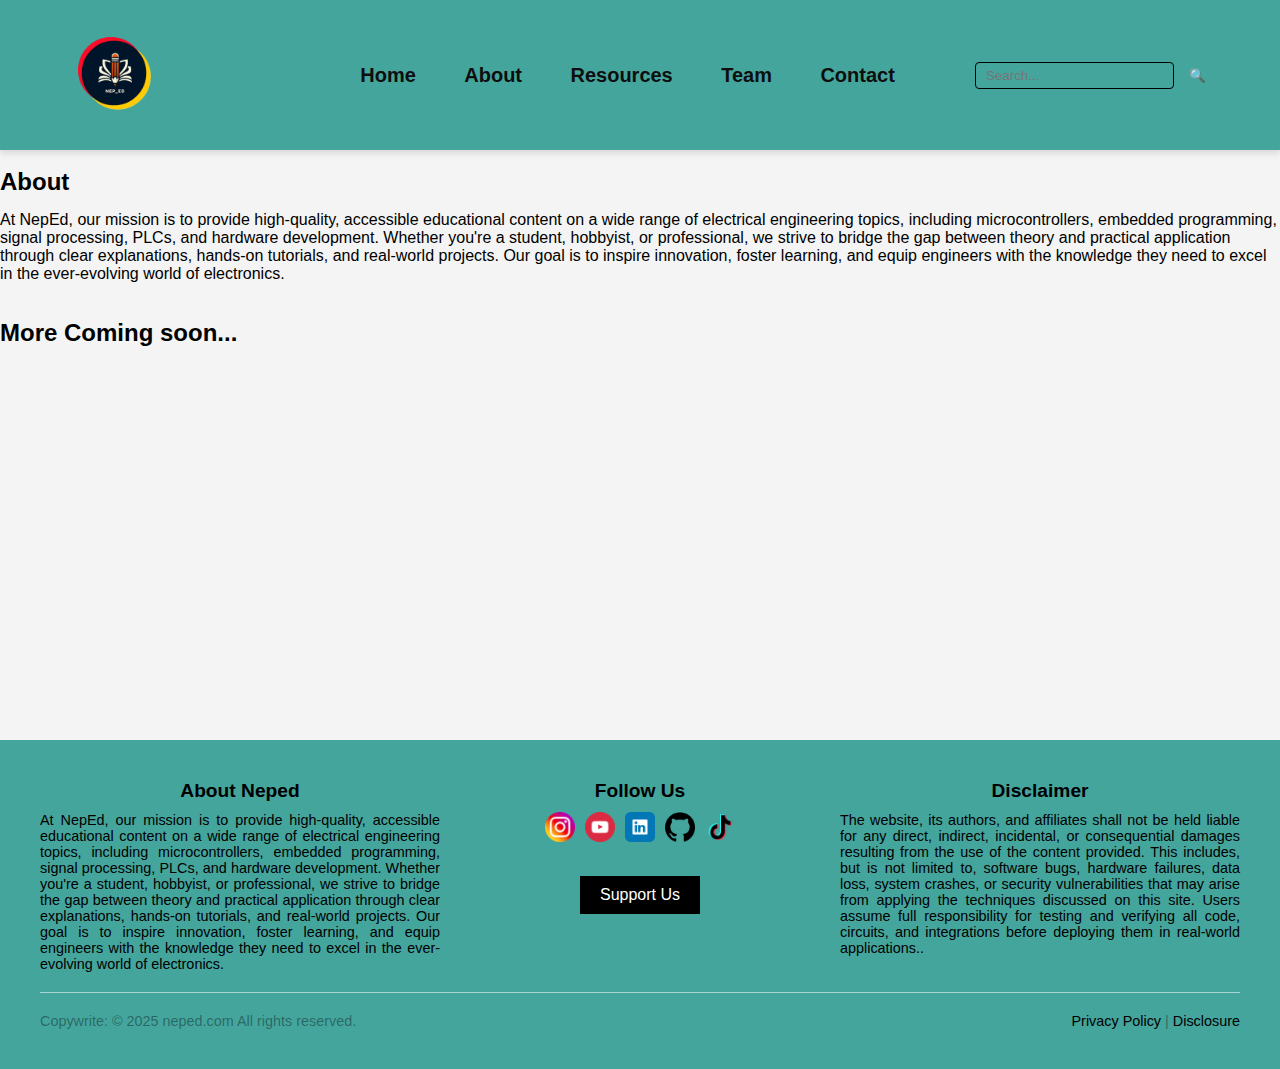
<file: pages/about.html>
<!DOCTYPE html>
<html lang="en">
<head>
    <meta charset="UTF-8">
    <meta name="viewport" content="width=device-width, initial-scale=1.0">
    <title>About Page</title>
    <link rel="stylesheet" href="../styles/header.css">
    <link rel="stylesheet" href="../styles/footer.css">
    <link rel="stylesheet" href="../styles/main.css">

</head>
<body>
    <script src="../scripts/load-header.js"></script>  <!-- Loads the header -->
    <script src="../scripts/custom-footer.js" defer></script> <!-- Load Footer -->
    <main>
        <br /> 
        <h2>About</h2>
        <p>At NepEd, our mission is to provide high-quality, accessible educational 
            content on a wide range of electrical engineering topics, including microcontrollers, 
            embedded programming, signal processing, PLCs, and hardware development. Whether you're 
            a student, hobbyist, or professional, we strive to bridge the gap between theory and 
            practical application through clear explanations, hands-on tutorials, and real-world 
            projects. Our goal is to inspire innovation, foster learning, and equip engineers with 
            the knowledge they need to excel in the ever-evolving world of electronics.</p>  
            
            <br /> 
            <br /> 
            <h2>More Coming soon...</h2>
            <br /> 
            <br /> 
            <br /> 
            <br /> 
            <br /> 
            <br /> 
            <br /> 
            <br /> 
            <br /> 
            <br /> 
            <br /> 
            <br /> 
            <br /> 
            <br /> 
            <br /> 
            <br /> 
            <br /> 
            <br /> 
            <br /> 
            <br /> 
            <br /> 
    </main>



</body>
</html>
</file>
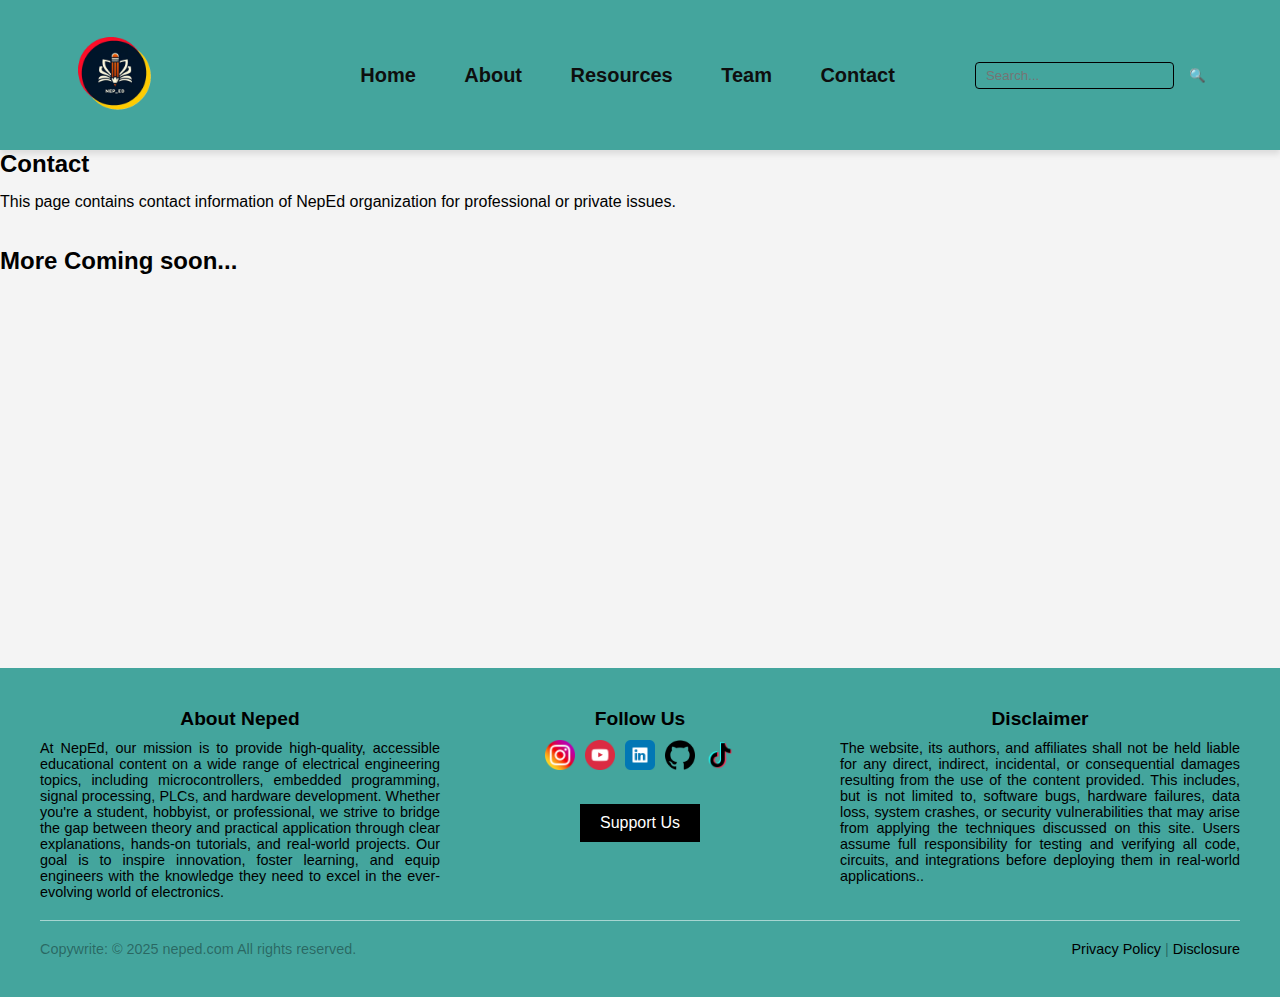
<file: pages/contact.html>
<!DOCTYPE html>
<html lang="en">
<head>
    <meta charset="UTF-8">
    <meta name="viewport" content="width=device-width, initial-scale=1.0">
    <title>Contact Information</title>
    <link rel="stylesheet" href="../styles/header.css">
    <link rel="stylesheet" href="../styles/footer.css">
    <link rel="stylesheet" href="../styles/main.css">


</head>
<body>

    <main>
        <h2>Contact</h2>
        <p>This page contains contact information of NepEd organization for professional or private issues.</p>
        
        <br /> 
        <br /> 
        <h2>More Coming soon...</h2>
        <br /> 
        <br /> 
        <br /> 
        <br /> 
        <br /> 
        <br /> 
        <br /> 
        <br /> 
        <br /> 
        <br /> 
        <br /> 
        <br /> 
        <br /> 
        <br /> 
        <br /> 
        <br /> 
        <br /> 
        <br /> 
        <br /> 
        <br /> 
        <br /> 
    </main>

    <script src="../scripts/load-header.js"></script>  <!-- Loads the header -->
    <script src="../scripts/custom-footer.js" defer></script> <!-- Load Footer -->
</body>
</html>
</file>
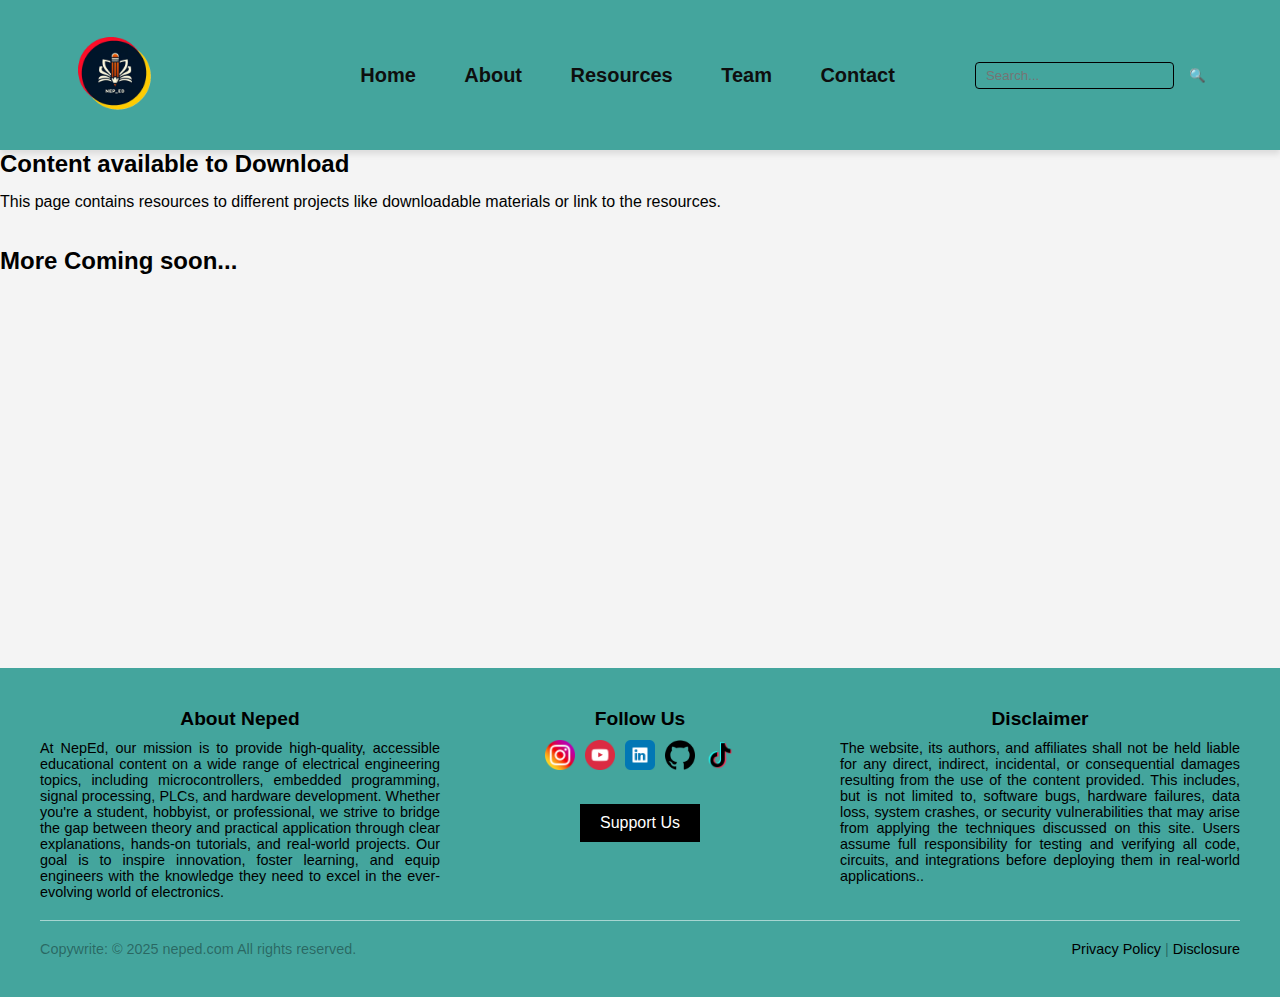
<file: pages/resources.html>
<!DOCTYPE html>
<html lang="en">
<head>
    <meta charset="UTF-8">
    <meta name="viewport" content="width=device-width, initial-scale=1.0">
    <title>Resources</title>
    <link rel="stylesheet" href="../styles/header.css">
    <link rel="stylesheet" href="../styles/footer.css">
    <link rel="stylesheet" href="../styles/main.css">

</head>
<body>

    <main>
        <h2>Content available to Download</h2>
        <p>This page contains resources to different projects like downloadable materials or link to the resources.</p>
        
        <br /> 
        <br /> 
        <h2>More Coming soon...</h2>
        <br /> 
        <br /> 
        <br /> 
        <br /> 
        <br /> 
        <br /> 
        <br /> 
        <br /> 
        <br /> 
        <br /> 
        <br /> 
        <br /> 
        <br /> 
        <br /> 
        <br /> 
        <br /> 
        <br /> 
        <br /> 
        <br /> 
        <br /> 
        <br /> 
    </main>

    <script src="../scripts/load-header.js"></script>  <!-- Loads the header -->
    <script src="../scripts/custom-footer.js" defer></script> <!-- Load Footer -->
</body>
</html>
</file>
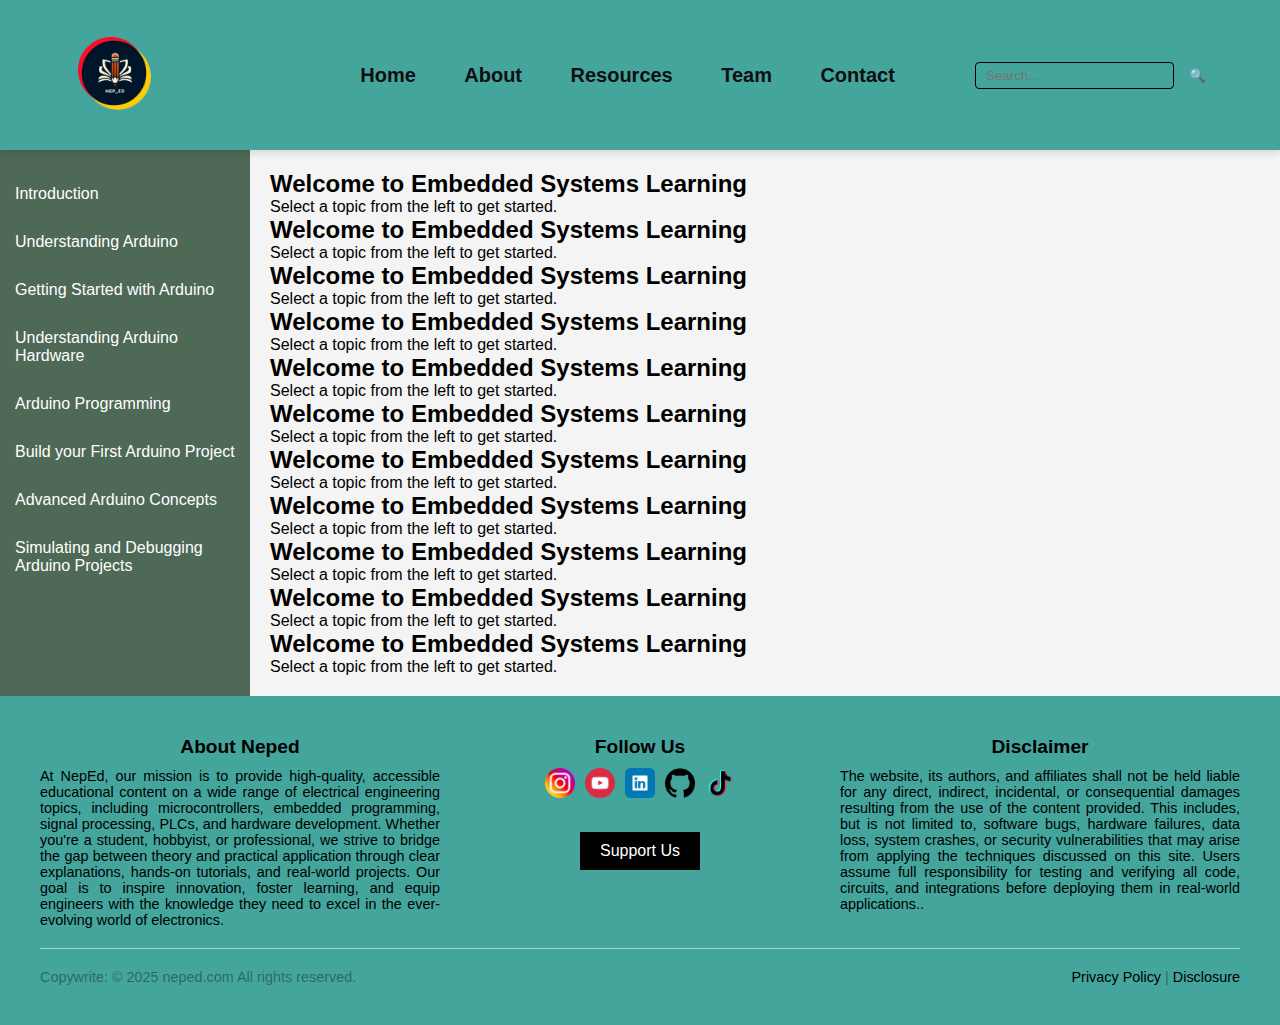
<file: pages/resources-pages/arduino.html>
<!DOCTYPE html>
<html lang="en">
<head>
    <meta charset="UTF-8">
    <meta name="viewport" content="width=device-width, initial-scale=1.0">
    <title>Embedded Systems Learning</title>
    <link rel="stylesheet" href="/styles/arduino.css">
    <link rel="stylesheet" href="/styles/header.css">
    <link rel="stylesheet" href="/styles/footer.css">
    <script src="/scripts/load-header.js"></script>  <!-- Loads the header -->
</head>
<body>
    <div class="container">
        <nav class="sidebar">
            <ul>
                <li onclick="loadContent('intro')">Introduction</li>
                <li onclick="loadContent('microcontrollers')">Understanding Arduino</li>
                <li onclick="loadContent('rtos')">Getting Started with Arduino</li>
                <li onclick="loadContent('communication')">Understanding Arduino Hardware</li>
                <li onclick="loadContent('power')">Arduino Programming</li>
                <li onclick="loadContent('intro')">Build your First Arduino Project</li>
                <li onclick="loadContent('microcontrollers')">Advanced Arduino Concepts</li>
                <li onclick="loadContent('rtos')">Simulating and Debugging Arduino Projects</li>


            </ul>
        </nav>
        <main class="content" id="content">
            <h2>Welcome to Embedded Systems Learning</h2>
            <p>Select a topic from the left to get started.</p>
            <h2>Welcome to Embedded Systems Learning</h2>
            <p>Select a topic from the left to get started.</p>
            <h2>Welcome to Embedded Systems Learning</h2>
            <p>Select a topic from the left to get started.</p>
            <h2>Welcome to Embedded Systems Learning</h2>
            <p>Select a topic from the left to get started.</p>
            <h2>Welcome to Embedded Systems Learning</h2>
            <p>Select a topic from the left to get started.</p>
            <h2>Welcome to Embedded Systems Learning</h2>
            <p>Select a topic from the left to get started.</p>
            <h2>Welcome to Embedded Systems Learning</h2>
            <p>Select a topic from the left to get started.</p>
            <h2>Welcome to Embedded Systems Learning</h2>
            <p>Select a topic from the left to get started.</p>
            <h2>Welcome to Embedded Systems Learning</h2>
            <p>Select a topic from the left to get started.</p>
            <h2>Welcome to Embedded Systems Learning</h2>
            <p>Select a topic from the left to get started.</p>
            <h2>Welcome to Embedded Systems Learning</h2>
            <p>Select a topic from the left to get started.</p>
        </main>
    </div>
    <script src="/scripts/arduino.js"></script>
        <!-- Load Footer -->
<script src="/scripts/custom-footer.js" defer></script>
</body>
</html>
</file>
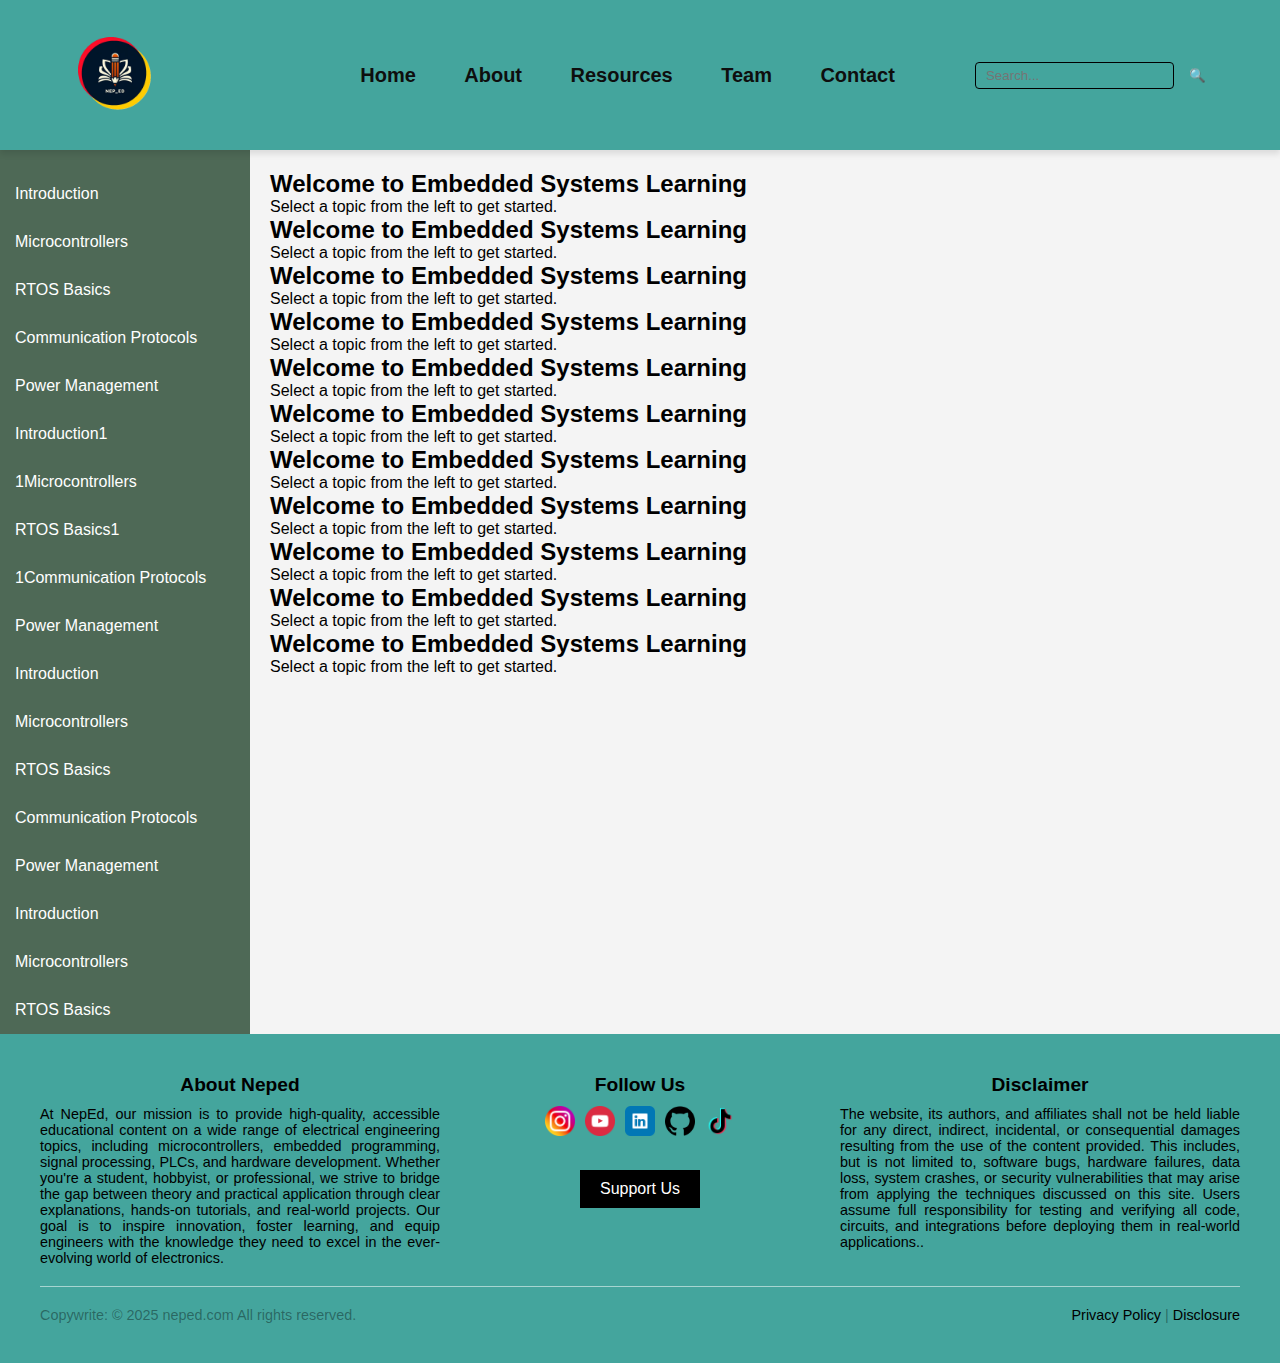
<file: pages/resources-pages/stm32.html>
<!DOCTYPE html>
<html lang="en">
<head>
    <meta charset="UTF-8">
    <meta name="viewport" content="width=device-width, initial-scale=1.0">
    <title>Embedded Systems Learning</title>
    <link rel="stylesheet" href="/styles/arduino.css">
    <link rel="stylesheet" href="/styles/header.css">
    <link rel="stylesheet" href="/styles/footer.css">
    <script src="/scripts/load-header.js"></script>  <!-- Loads the header -->
</head>
<body>
    <div class="container">
        <nav class="sidebar">
            <ul>
                <li onclick="loadContent('intro')">Introduction</li>
                <li onclick="loadContent('microcontrollers')">Microcontrollers</li>
                <li onclick="loadContent('rtos')">RTOS Basics</li>
                <li onclick="loadContent('communication')">Communication Protocols</li>
                <li onclick="loadContent('power')">Power Management</li>
                <li onclick="loadContent('intro')">Introduction1</li>
                <li onclick="loadContent('microcontrollers')">1Microcontrollers</li>
                <li onclick="loadContent('rtos')">RTOS Basics1</li>
                <li onclick="loadContent('communication')">1Communication Protocols</li>
                <li onclick="loadContent('power')">Power Management</li>
                <li onclick="loadContent('intro')">Introduction</li>
                <li onclick="loadContent('microcontrollers')">Microcontrollers</li>
                <li onclick="loadContent('rtos')">RTOS Basics</li>
                <li onclick="loadContent('communication')">Communication Protocols</li>
                <li onclick="loadContent('power')">Power Management</li>
                <li onclick="loadContent('intro')">Introduction</li>
                <li onclick="loadContent('microcontrollers')">Microcontrollers</li>
                <li onclick="loadContent('rtos')">RTOS Basics</li>

            </ul>
        </nav>
        <main class="content" id="content">
            <h2>Welcome to Embedded Systems Learning</h2>
            <p>Select a topic from the left to get started.</p>
            <h2>Welcome to Embedded Systems Learning</h2>
            <p>Select a topic from the left to get started.</p>
            <h2>Welcome to Embedded Systems Learning</h2>
            <p>Select a topic from the left to get started.</p>
            <h2>Welcome to Embedded Systems Learning</h2>
            <p>Select a topic from the left to get started.</p>
            <h2>Welcome to Embedded Systems Learning</h2>
            <p>Select a topic from the left to get started.</p>
            <h2>Welcome to Embedded Systems Learning</h2>
            <p>Select a topic from the left to get started.</p>
            <h2>Welcome to Embedded Systems Learning</h2>
            <p>Select a topic from the left to get started.</p>
            <h2>Welcome to Embedded Systems Learning</h2>
            <p>Select a topic from the left to get started.</p>
            <h2>Welcome to Embedded Systems Learning</h2>
            <p>Select a topic from the left to get started.</p>
            <h2>Welcome to Embedded Systems Learning</h2>
            <p>Select a topic from the left to get started.</p>
            <h2>Welcome to Embedded Systems Learning</h2>
            <p>Select a topic from the left to get started.</p>
        </main>
    </div>
    <script src="/scripts/arduino.js"></script>
        <!-- Load Footer -->
<script src="/scripts/custom-footer.js" defer></script>
</body>
</html>
</file>
<file: styles/footer.css>
.footer {
    /*background-color: #B3F0FB;*/
    background-color: #44a59d;

    color: white;
    padding: 40px 20px;
    text-align: center;
    font-family: Arial, sans-serif;
}

/* First Row */
.footer-top {
    display: flex;
    justify-content: space-between;
    flex-wrap: wrap;
    max-width: 1200px;
    margin: auto;
    padding-bottom: 20px;
}

.footer-section {
    flex: 1;
    min-width: 250px;
    text-align: center;
}

.footer-section h3 {
    font-size: 1.2em;
    color: #000000;
    margin-bottom: 10px;
}

.footer-section p {
    font-size: 0.9em;
    color: #000000;
    text-align: justify;
}

/* Social Icons */
.social-icons {
    display: flex;
    justify-content: center;
    gap: 10px;
    margin-top: 10px;
}

.social-icons img {
    width: 30px;
    height: 30px;
    transition: transform 0.3s;
}

.social-icons img:hover {
    transform: scale(1.2);
}

/* Second Row */
.footer-bottom {
    display: flex;
    justify-content: space-between;
    align-items: center;
    flex-wrap: wrap;
    max-width: 1200px;
    margin: auto;
    padding-top: 20px;
    border-top: 1px solid #ffffff88;
}

.footer-bottom p {
    font-size: 0.9em;
    color: #00000062;
}

.footer-bottom a {
    color: #000000;
    text-decoration: none;
}

.footer-bottom a:hover {
    text-decoration: underline;
}

/* Support Button */
.support-btn {
    background-color: #000000;
    color: white;
    border: none;
    padding: 10px 20px;
    font-size: 1em;
    cursor: pointer;
    transition: background 0.3s;
    margin-top: 30px;
}

.support-btn:hover {
    background-color: #0000007c;
}

/* Responsive Design */
@media (max-width: 768px) {
    .footer-top {
        flex-direction: column;
        text-align: center;

    }

    .footer-bottom {
        flex-direction: column;
        gap: 10px;
    }
    
    /* Resize social icons */
    .social-icons img {
        width: 25px;
        height: 25px;
    }

    /* Adjust padding */
    .footer {
        padding: 20px;
    }
}

@media (max-width: 768px) {
    /* Make sections stack on smaller screens */
    .footer-top,
    .footer-bottom {
        flex-direction: column;
        text-align: center;
        gap: 15px;
    }

    /* Ensure navigation menu stacks properly */
    .header nav ul {
        flex-direction: column;
        align-items: center;
        gap: 10px;
    }

    /* Resize logo */
    .logo-container img {
        width: 80px;
        height: auto;
    }

}
</file>
<file: styles/main.css>
/* Remove gap between header and body */
body, html {
    margin: 0;
    padding: 0;
    width: 100%;
}

/* Hero Section */
.hero-section {
    display: flex;
    align-items: center;
    justify-content: space-between; /* Creates space between text and image */
    width: 100%;
    height: 400px; /* Adjust height as needed */
    background: #44a59d; /* Optional background color */
   /* background: #f4f4f4;  Optional background color */
    padding: 0 10%; /* Add space on left & right */
    box-sizing: border-box;
    margin-bottom: 30px;
}

/* Text on the Left */
.hero-text {
    flex: 1;
    text-align: left;
    max-width: 50%; /* Adjust width for spacing */
    color: #ffffff;
}

.hero-text h1 {
    font-size: 2.5rem;
    margin-bottom: 10px;
}

.hero-text p {
    margin-top: 10px;
    font-size: 1.2rem;
}

/* Button */
.btn {
    display: inline-block;
    margin-top: 10px;
    padding: 10px 20px;
    background: #000000;
    color: white;
    text-decoration: none;
    border-radius: 5px;
    transition: 0.3s;
}

.btn:hover {
    background: #e67e22;
}

/* Image on the Right */
.hero-image {
    flex: 0;
    max-width: 50%;
    height: 100%;
    object-fit: cover; /* Ensures image scales properly */
}

h2 {
    margin-bottom: 15px;
}

.gallery, .portfolio {
    margin-bottom: 30px;
    margin-left: 10px;
    margin-right: 10px;
}

.photos, .projects {
    display: flex;
    gap: 15px;
    flex-wrap: wrap;
    justify-content: center;
    position: relative;
}

.photo, .project {
    background: white;
    padding: 40px;
    text-align: center;
    border-radius: 5px;
    box-shadow: 0 0 10px rgba(0, 0, 0, 0.1);
    flex: 1;
}

.photo {
    position: relative;
    width: 200px; /* Set fixed width */
    height: 150px; /* Set fixed height */
    text-decoration: none;
    display: flex;
    align-items: center;
    justify-content: center;
    overflow: hidden;
    transition: transform 0.3s ease-in-out;
}

/* Ensure images fully cover the box */
.photo img {
    width: 100%;
    height: 100%;
    object-fit: cover; /* Ensures image fully covers the box */
    position: absolute;
    top: 0;
    left: 0;
}


/* Text always centered over the image */
.photo span {
    position: relative;
    z-index: 1;
    color: white;
    font-weight: bold;
    font-size: 1.2rem;
    text-align: center;
}



.photo:hover {
    transform: scale(1.2);
    z-index: 10; /* Make sure it appears on top */
}

.project:hover {
    transform: scale(1.2);
}

/* Responsive Design */
@media (max-width: 768px) {
    .hero-section {
        flex-direction: column-reverse;
        height: auto;
        padding: 20px;
    }

    .hero-text {
        max-width: 100%;
        text-align: center;
    }

    .hero-image {
        max-width: 100%;
        height: auto;
        max-width: 100%;

    }

    .photos{
        flex-direction: column-reverse;
        height: auto;
        max-width: 100%;
    }
    .projects{
        flex-direction: column-reverse;
        height: auto;
        max-width: 100%;
    }
}
</file>
<file: styles/arduino.css>
body {
    margin: 0;
    height: 100%;
    font-family: Arial, sans-serif;
    display: flex;
    flex-direction: column;
    overflow-y: auto; /* Enables scrolling */
}

.container {
    display: flex;
    flex: 1; /* Ensures the container takes available space */
    height: 100%; /* Make sure it takes the full height of the body */
}

.sidebar {
    width: 250px;
    background: #4E6956;
    color: white;
    padding-top: 20px;
    height: auto; /* Ensures sidebar takes full height */
    overflow-y: auto; /* Enables scrolling within the sidebar */
    scrollbar-width: thin; /* Makes scrollbar thinner */
    scrollbar-color: #34495e #2c3e50; /* Custom scrollbar colors */
    flex-shrink: 0; /* Prevents sidebar from shrinking */
    
}

.sidebar ul {
    list-style: none;
    padding: 0;
}

.sidebar ul li {
    padding: 15px;
    cursor: pointer;
    transition: background 0.3s;
}

.sidebar ul li:hover {
    background: #45807b;
}

.content {
    flex-grow: 1; /* Ensures content area takes up remaining space */
    padding: 20px;
    overflow-y: auto;
}
</file>
<file: styles/header.css>
/* General reset */
* {
    margin: 0;
    padding: 0;
    box-sizing: border-box;
}

body {
    font-family: Arial, sans-serif;
    background-color: #f4f4f4;
    overflow-x: hidden;
}

header {
    position: relative;
    height: 150px;
    background-color: #44a59d;
    color: white;
    text-align: center;
    overflow: hidden; /* Ensure that floating elements do not spill outside the header */
    display: flex;
    align-items: center;
    justify-content: center;
    box-shadow: 0 4px 6px rgba(0, 0, 0, 0.1);
    z-index: 10;
}

/* Header container */
.header-container {
    display: flex;
    justify-content: space-between;
    align-items: center;
    width: 90%;
    max-width: 1200px;
}

/* Ensure header content is above floating elements */
.header-container {
    position: relative;
    z-index: 2;
}

/* Logo */
.logo img {
    width: 100px;
    height: 100px;
}

.nav-links li {
    display: inline;
}


.nav-links li {
    display: inline;
}

.nav-links a {
    text-decoration: none;
    color: rgb(14, 14, 14);
    font-size: 20px;
    padding: 8px 12px;
    transition: 0.3s;
    font-weight: bold;
}

.nav-links a:hover {
    background-color: #555;
    border-radius: 4px;
}

/* Search Bar */
.search-bar {
    display: flex;
    align-items: center;
}

.search-bar input {
    padding: 5px 10px;
    border: 1px solid #000000;
    border-radius: 4px;
    outline: none;
    background: none;
}

.search-bar button {
    background: none;
    color: white;
    border: none;
    padding: 6px 10px;
    cursor: pointer;
    margin-left: 5px;
    border-radius: 4px;
}

.search-bar button:hover {
    background: #555;
}

/* Ensure header content (like the text) is on top of the floating elements */
.header-content {
    position: relative;
    z-index: 2; /* Ensure the header content is above the floating elements */
}


.header-content h1 {
    padding-top: 50px;
    font-size: 36px;
}

#floating-container {
    position: absolute;
    top: 0;
    left: 0;
    width: 100%;
    height: 100%;
    pointer-events: none;
    z-index: 1; /* Behind the header content */
}

.floating-element {
    position: absolute;
    width: 50px;
    height: 50px;
    opacity: 0.8;
    z-index: 0;
    transition: opacity 2s ease-in-out;
}

/* Active page styling */
.nav-links a.active {
    color: white !important;
    background: #f39c12;
    border-radius: 5px;
}

@media (max-width: 768px) {

    /* Ensure navigation menu stacks properly */
    .header nav ul {
        flex-direction: column;
        align-items: center;
        gap: 10px;
    }

    /* Resize logo */
    .logo-container img {
        width: 80px;
        height: auto;
    }

}
</file>
